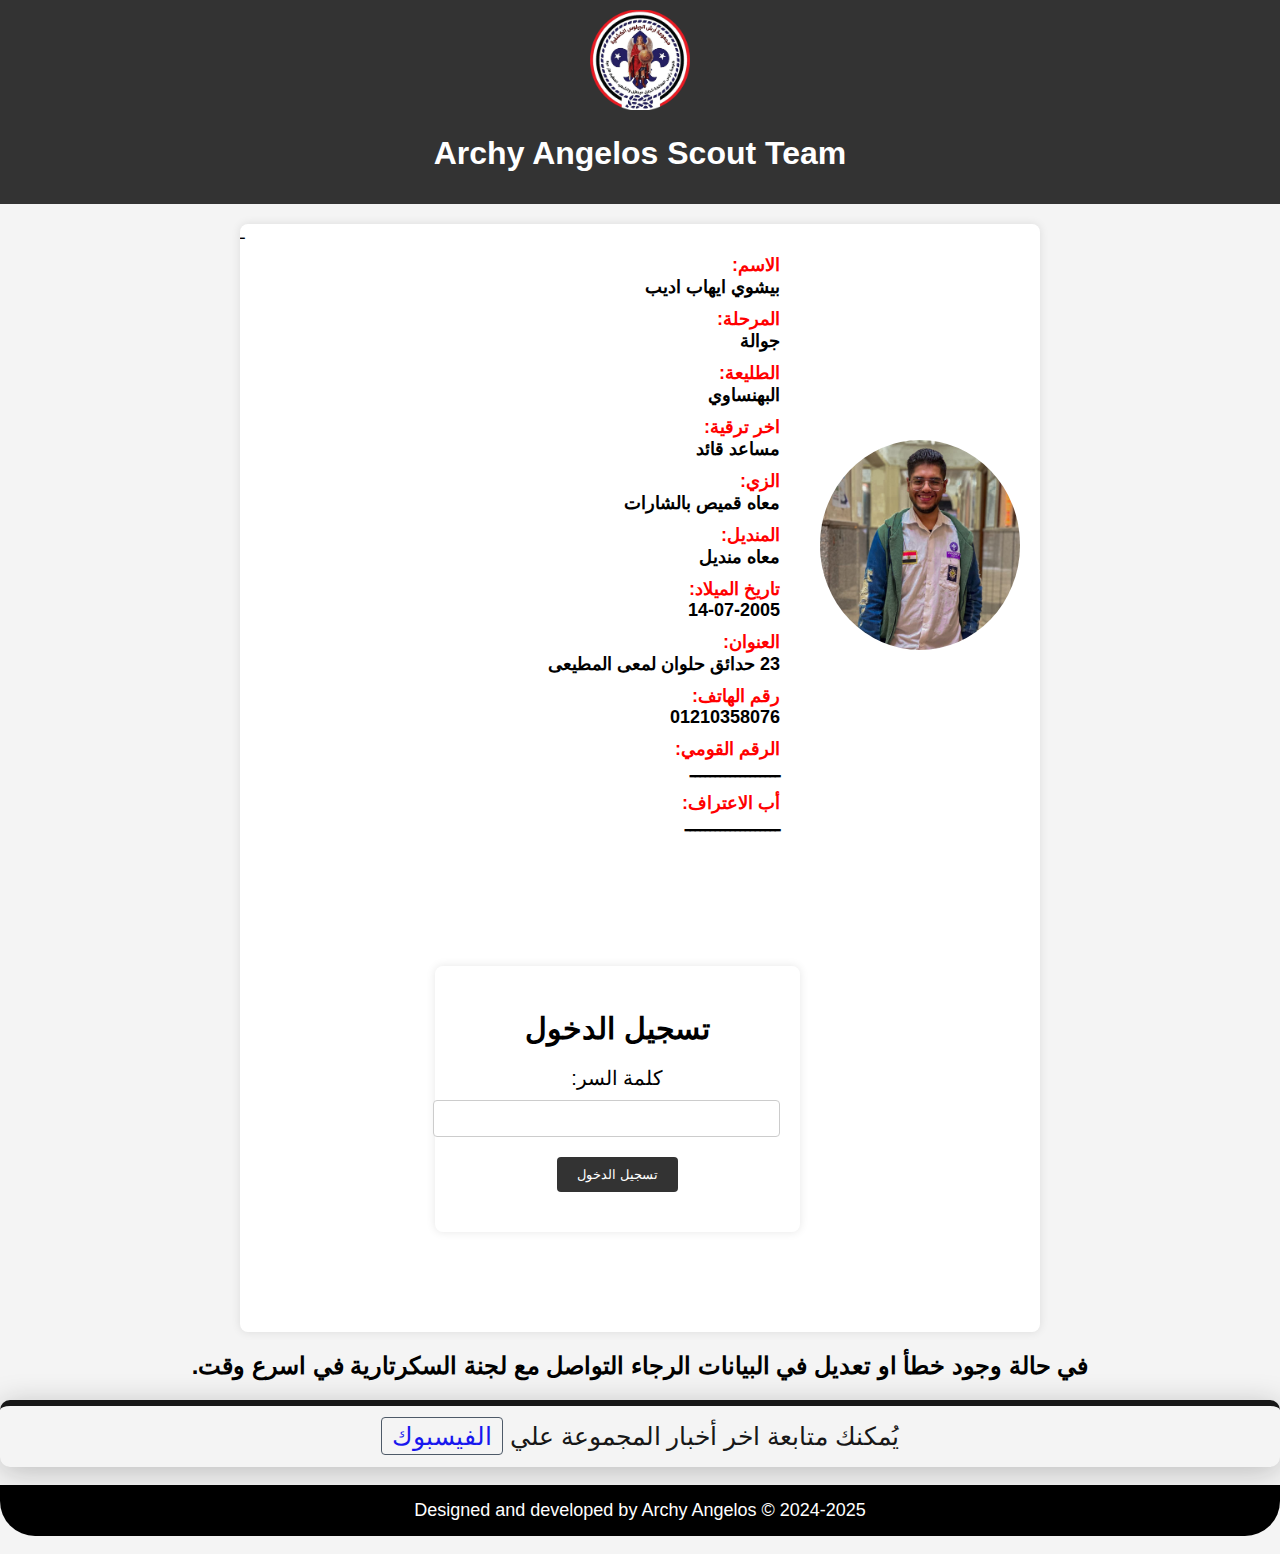
<file: index.html>
<!DOCTYPE html>
<html lang="ar">
<head>
    <meta charset="UTF-8">
    <meta name="viewport" content="width=device-width, initial-scale=1.0">
    <title>Beshoi-Ehab ملف شخصي لـ</title>
    <link rel="stylesheet" href="styles.css">
    <script defer src="script.js"></script>
    <link rel="website icon" type="icon" href="logo-ch2-min.png">
</head>
<body>
    <div class="header">
        <img src="logo-ch2-min.png" alt="team logo" >
        <h1>Archy Angelos Scout Team</h1>
    </div>
    <div class="profile-container">
        <div class="profile-photo">
            <img src="بيشوي ايهاب.png" alt="الصورة الشخصية">
        </div>
        <div class="profile-details">
            <p><strong>الاسم:</strong> بيشوي ايهاب اديب</p>
            <p><strong>المرحلة:</strong> جوالة</p>
            <p><strong>الطليعة:</strong> البهنساوي</p>
            <p><strong>اخر ترقية:</strong> مساعد قائد</p>
            <p><strong>الزي:</strong> معاه قميص بالشارات</p>
            <p><strong>المنديل:</strong>معاه منديل</p>
            <p><strong>تاريخ الميلاد:</strong>14-07-2005</p>
            <p><strong>العنوان:</strong>23 حدائق حلوان لمعى المطيعى </p>
            <p><strong>رقم الهاتف:</strong>01210358076</p>
            <p><strong>الرقم القومي:</strong>ــــــــــــــــــ</p>
            <p><strong>أب الاعتراف:</strong>ـــــــــــــــــــ</p>
        </div>ـ
        <section>
            <div class="login-container">
                <h2>تسجيل الدخول</h2>
                <form id="login-form">
                    <label for="password">كلمة السر:</label>
                    <input type="password" id="password" name="password" required>
                    <button type="submit">تسجيل الدخول</button>
                </form>
                <p id="error-message" class="error"></p>
        </section>
        </div>
</div>
<h2>في حالة وجود خطأ او تعديل  في البيانات الرجاء التواصل مع لجنة السكرتارية في اسرع وقت.</h2>
<footer>
    <p class="follow">
            يُمكنك متابعة اخر أخبار المجموعة علي
    
      <a href="https://www.facebook.com/groups/1890959727697369">
           الفيسبوك
         </a>
          </p>
          <p class="design">Designed and developed by Archy Angelos © 2024-2025</p>
</footer>

   


</body>
</html>
</file>
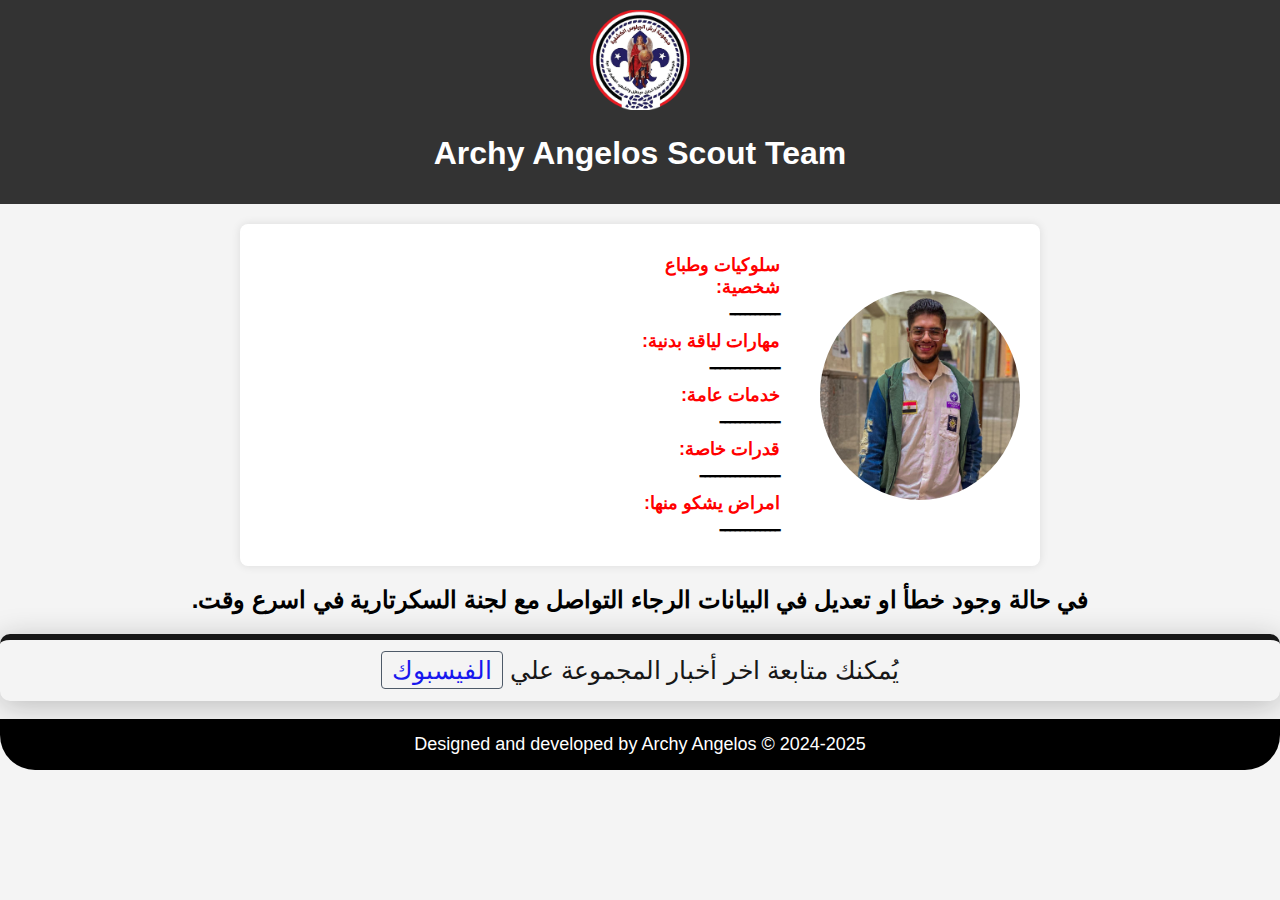
<file: index2.html>
<!DOCTYPE html>
<html lang="ar">
<head>
    <meta charset="UTF-8">
    <meta name="viewport" content="width=device-width, initial-scale=1.0">
    <title>Beshoi-Ehab ملف شخصي لـ</title>
    <link rel="stylesheet" href="styles2.css">
    <!-- <script src="script.js"></script> -->
    <link rel="website icon" type="icon" href="logo-ch2-min.png">
</head>
<body>
    <div class="header">
        <img src="logo-ch2-min.png" alt="team logo" >
        <h1>Archy Angelos Scout Team</h1>
    </div>
    <div class="profile-container">
        <div class="profile-photo">
            <img src="بيشوي ايهاب.png" alt="الصورة الشخصية">
        </div>
        <div class="profile-details">
            <p><strong>سلوكيات وطباع شخصية:</strong>ــــــــــ</p>
            <p><strong>مهارات لياقة بدنية:</strong>ــــــــــــــ </p>
            <p><strong>خدمات عامة:</strong>ــــــــــــ </p>
            <p><strong>قدرات خاصة:</strong> ــــــــــــــــ</p>
            <p><strong>امراض يشكو منها:</strong>ــــــــــــ</p>
            
        </div>
    <br>
</div>
<h2>في حالة وجود خطأ او تعديل  في البيانات الرجاء التواصل مع لجنة السكرتارية في اسرع وقت.</h2>
<footer>
    <p class="follow">
            يُمكنك متابعة اخر أخبار المجموعة علي
    
      <a href="https://www.facebook.com/groups/1890959727697369">
           الفيسبوك
         </a>
          </p>
          <p class="design">Designed and developed by Archy Angelos © 2024-2025</p>
</footer>

   


</body>
</html>
</file>
<file: styles.css>
body {
    font-family: Arial, sans-serif;
    background-color: #f4f4f4;
    margin: 0;
    padding: 0;
    display: flex;
    flex-direction: column;
    align-items: center;
    min-height: 100vh;
    direction: rtl;
}
.header img{
    width: 100px;
    height: 100px;
    object-fit: cover;
    

}
   h1{
    text-align: center;
    font: 30px
    ;
   }

.header {
    text-align: center;
    background-color: #333;
    color: white;
    width: 100%;
    padding: 10px 0;
}

.profile-container {
    display: flex;
    background-color: #fff;
    box-shadow: 0 0 10px rgba(0, 0, 0, 0.1);
    border-radius: 8px;
    overflow: hidden;
    max-width: 800px;
    width: 100%;
    margin-top: 20px;
    flex-wrap: wrap;
}

.profile-photo {
    flex: 0 0 200px;
    display: flex;
    justify-content: center;
    align-items: center;
    padding: 20px;
}

.profile-photo img {
    width: 100%;
    height: auto;
    border-radius: 50%;
}

.profile-details {
    padding: 20px;
    flex-grow: 1;
}

.profile-details p {
    margin: 10px 0;
    font-size: 18px;
    font-weight: bold;
}

.profile-details strong {
    display: block;
    width: 150px;
    color: red;
}

@media (max-width: 768px) {
    .profile-container {
        flex-direction: column;
        align-items: center;
    }

    .profile-photo {
        width: 100%;
        padding: 10px;
    }

    .profile-photo img {
        width: 150px;
        height: 150px;
    }

    .profile-details {
        text-align: center;
        padding: 10px;
    }
}
.praivte-data {
  display: none; /* يكون المحتوى مخفياً افتراضياً */
  text-align: center;
  font-size: 30px;
  
}
.praivte-data h3{
  text-align: center;
  font-weight: 550;
  

}
footer {
    text-align: center;
    width: 100%; 
    margin: 0;
    padding: 0;
    font-size: 25px;
    
  }
  
  .design {
    background-color: #000000;
    color: #fff;
    padding: 15px;
    text-align: center;
  width: auto;
    border-bottom-left-radius: 35px;
    border-bottom-right-radius: 35px;
    font-size: 18px;
  }
  
  .follow {
    box-shadow: 0 5px 30px 0 rgb(0 0 0 / 25%);
    border-radius: 10px;
    padding: 16px 0;
    text-align: center;
    margin: 0 auto 10px;
    border-top: 6px solid #000000;
  width: fit-content;
    opacity: 0.9;
    width: 100%;
  }
  
  .follow a {
    border: 1px solid #3d4a59;
    border-radius: 4px;
    padding: 4px 10px;
    text-decoration: none;
    font-size: p;
  }
  
  .follow a:hover {
    padding: 5px 12px;
    background-color: rgb(16, 73, 243);
    color: #fff;
  }
  section{
    text-align: center;
    padding: 100px;
    padding-right: 30%;
    font-size: 20px;
    
  }
  section{
    text-align: center;
    padding: 100px;
    padding-right: 30%;
    font-size: 20px;

  }
.login-container {
    background-color: #fff;
    padding: 20px;
    box-shadow: 0 0 10px rgba(0, 0, 0, 0.1);
    border-radius: 8px;
    text-align: center;
}

.login-container h2 {
    margin-bottom: 20px;
}

.login-container label {
    display: block;
    margin-bottom: 10px;
}

.login-container input {
    width: 100%;
    padding: 10px;
    margin-bottom: 20px;
    border: 1px solid #ccc;
    border-radius: 4px;
}

.login-container button {
    padding: 10px 20px;
    background-color: #333;
    color: white;
    border: none;
    border-radius: 4px;
    cursor: pointer;
}

.login-container button:hover {
    background-color: #555;
}

.error {
    color: red;
    margin-top: 10px;
}
</file>
<file: styles2.css>
body {
    font-family: Arial, sans-serif;
    background-color: #f4f4f4;
    margin: 0;
    padding: 0;
    display: flex;
    flex-direction: column;
    align-items: center;
    min-height: 100vh;
    direction: rtl;
}
.header img{
    width: 100px;
    height: 100px;
    object-fit: cover;
    

}
   h1{
    text-align: center;
    font: 30px
    ;
   }

.header {
    text-align: center;
    background-color: #333;
    color: white;
    width: 100%;
    padding: 10px 0;
}

.profile-container {
    display: flex;
    background-color: #fff;
    box-shadow: 0 0 10px rgba(0, 0, 0, 0.1);
    border-radius: 8px;
    overflow: hidden;
    max-width: 800px;
    width: 100%;
    margin-top: 20px;
    flex-wrap: wrap;
}

.profile-photo {
    flex: 0 0 200px;
    display: flex;
    justify-content: center;
    align-items: center;
    padding: 20px;
}

.profile-photo img {
    width: 100%;
    height: auto;
    border-radius: 50%;
}

.profile-details {
    padding: 20px;
    flex-grow: 1;
}

.profile-details p {
    margin: 10px 0;
    font-size: 18px;
    font-weight: bold;
}

.profile-details strong {
    display: block;
    width: 150px;
    color: red;
}

@media (max-width: 768px) {
    .profile-container {
        flex-direction: column;
        align-items: center;
    }

    .profile-photo {
        width: 100%;
        padding: 10px;
    }

    .profile-photo img {
        width: 150px;
        height: 150px;
    }

    .profile-details {
        text-align: center;
        padding: 10px;
    }
}
.praivte-data {
  display: none; /* يكون المحتوى مخفياً افتراضياً */
  text-align: center;
  font-size: 30px;
  
}
.praivte-data h3{
  text-align: center;
  font-weight: 550;
  

}
footer {
    text-align: center;
    width: 100%; 
    margin: 0;
    padding: 0;
    font-size: 25px;
    
  }
  
  .design {
    background-color: #000000;
    color: #fff;
    padding: 15px;
    text-align: center;
  width: auto;
    border-bottom-left-radius: 35px;
    border-bottom-right-radius: 35px;
    font-size: 18px;
  }
  
  .follow {
    box-shadow: 0 5px 30px 0 rgb(0 0 0 / 25%);
    border-radius: 10px;
    padding: 16px 0;
    text-align: center;
    margin: 0 auto 10px;
    border-top: 6px solid #000000;
  width: fit-content;
    opacity: 0.9;
    width: 100%;
  }
  
  .follow a {
    border: 1px solid #3d4a59;
    border-radius: 4px;
    padding: 4px 10px;
    text-decoration: none;
    font-size: p;
  }
  
  .follow a:hover {
    padding: 5px 12px;
    background-color: rgb(16, 73, 243);
    color: #fff;
  }
  section{
    text-align: center;
    padding: 100px;
    padding-right: 30%;
    font-size: 20px;
    
  }
</file>
